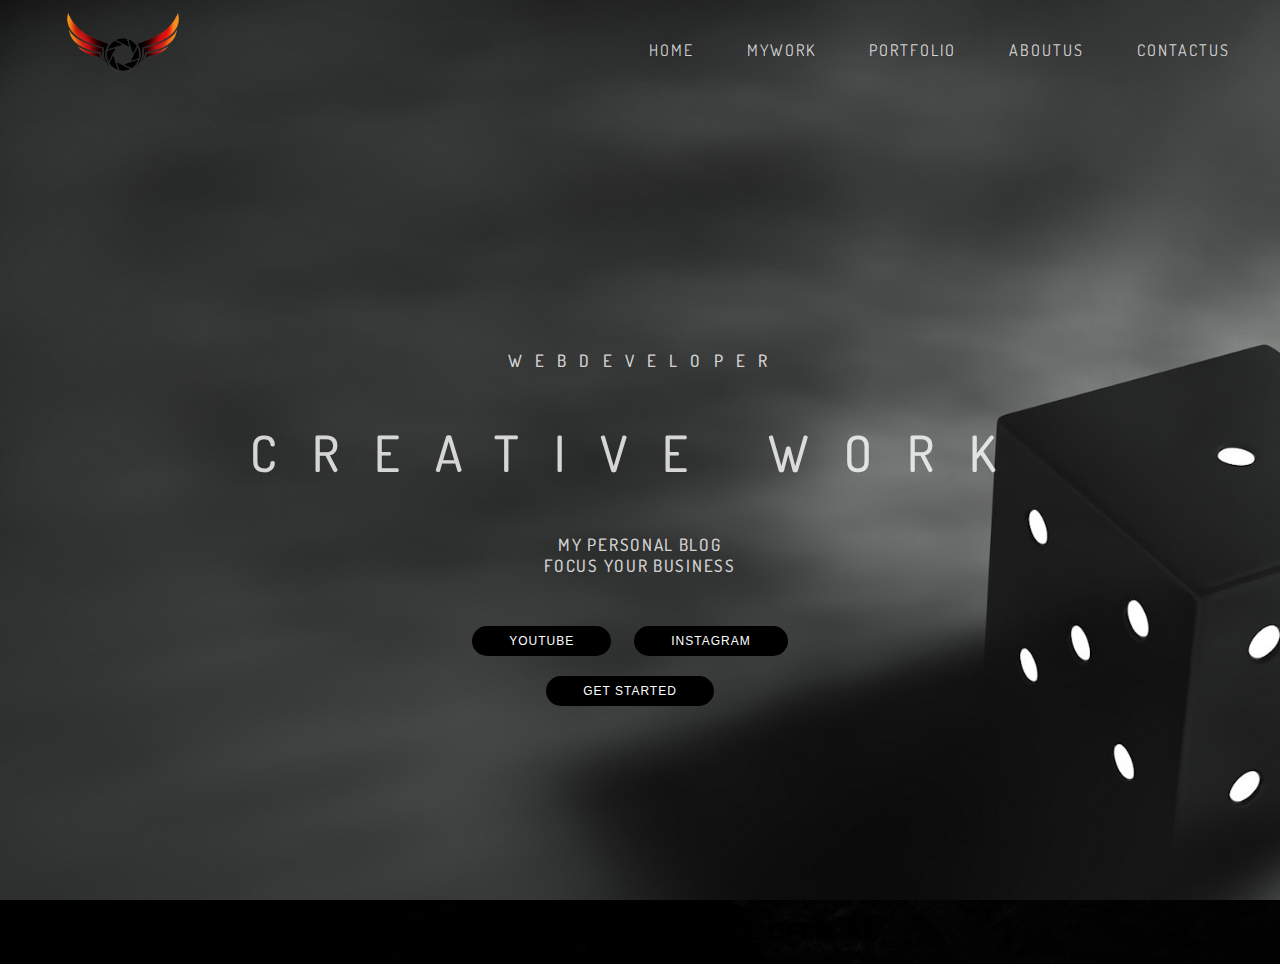
<file: website4/index.html>
<!DOCTYPE html>
<html>
<head>
	<title>appstore</title>
	<link rel="stylesheet" type="text/css" href="style.css">
	<link rel="stylesheet" type="text/css" href="style1.css">
	<link href="https://fonts.googleapis.com/css?family=Dosis" rel="stylesheet">
</head>
<body onload="myFunction()">
<div id="loading"></div>
<header>
	
	<div class="header_menu">
		<div class="logo"> 
			<img src="king.png" alt="thapalogo"> 
		</div>
		<div class="menu_list">
			<ul>
				<li><a href="https://indiabollywoodexpress.blogspot.com/" >home</a></li>
				<li><a href="https://lrzon.github.io/Larriezon/">mywork</a> </li>
				<li><a href="#">portfolio</a></li>
				<li><a href="https://www.instagram.com/darshan_2.9/">aboutus</a></li>
				<li><a href="#">contactus</a></li>
			</ul>
		</div>
	</div>

	<div class="header_content">
		<h2><span class = "colorchange"> W E B D E V E L O P E R </span></h2>
		<h1> Creative Work </h1>
		<p>
			My Personal Blog<br>
			FOCUS YOUR BUSINESS<br>
		</p>
		<button><a href="https://www.youtube.com/channel/UCwfaAHy4zQUb2APNOGXUCCA?view_as=subscriber">
			Youtube
		</a></button>

		

		<button><a href="https://www.instagram.com/darshan_2.9/">
			Instagram
		</a></button>
		<br>  
		<br>
		<button class ="button"><a href="login.php">
					Get Started
						</a></button>
	</div>
</header>
     		
<br>
	<div style="text-align: center">
		<h2 id="thapatext"  style="	font-family: Candara,sans-serif;"><span class = "colorchange">@Copyright | DARSHAN PATEL OFFICIAL</span></h2><br>
		

<script>
		// $(document).ready(function(){
			// 	$('div#loading').removeAttr('id');
		// });
		var preloader = document.getElementById("loading");
		// window.addEventListener('load', function(){
		// 	preloader.style.display = 'none';
		// 	})

		function myFunction(){
			preloader.style.display = 'none';
		};
	</script>



</body>
</html>
</file>
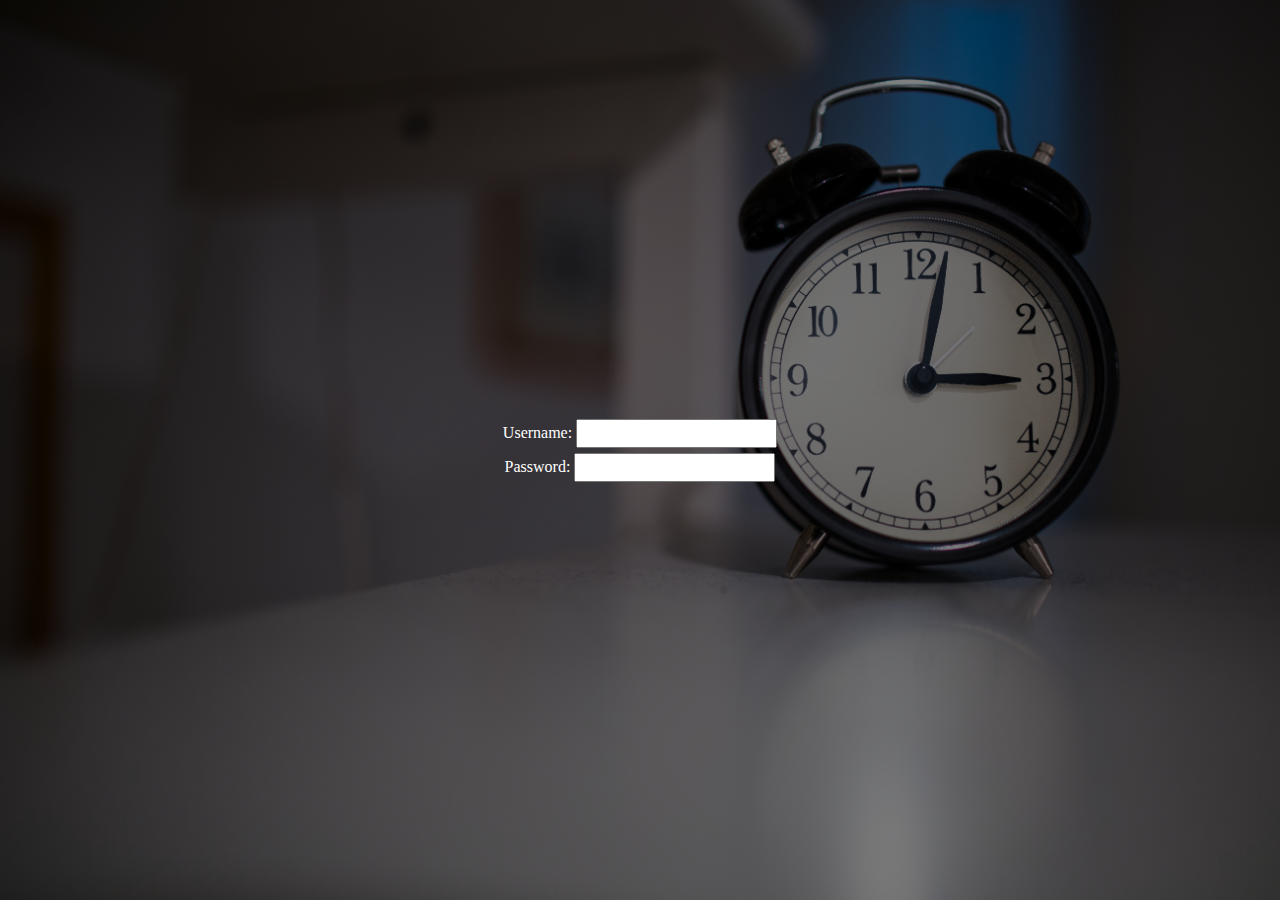
<file: images/text.html>
<!-- padding is the space between the content and the border.

CSS has properties for specifying the padding for each side of an element:

padding-top
padding-right
padding-bottom
padding-left

All the padding properties can have the following values:

length - specifies a padding in px, pt, cm, etc.
% - specifies a padding in % of the width of the containing element
inherit - specifies that the padding should be inherited from the parent element

Note: Negative values are not allowed. -->



<!DOCTYPE html>
<html>
<head>
	<title></title>
	<style type="text/css">

		*{
			padding: 0;
			margin: 0;
		}

		.backimg{
			width: 100%;
			height: 100vh;
			background-image:linear-gradient(rgba(0,0,0,0.5),rgba(0,0,0,0.5)), url('clock.jpg');
			background-size: cover;
			justify-content: center;
			align-items: center;
			text-align: center;
			display: flex;
		}

		label, li{
			color: white;
		}

		li{
			border:1px solid red;

		}
		
	</style>
</head>
<body class="backimg">

<div>
	<label> Username: </label>
	<input type="text" name="" style="padding: 5px 0px 5px 20px;  " > <br>
	<label> Password: </label>
	<input type="text" name="" style="padding: 5px 0px 5px 20px; margin-top: 5px;"> 
</div>
<br>
<!-- <ul>
	<li>Like</li>
	<li>share</li>
	<li>subscribe</li>
</ul> -->

</body>
</html>
</file>
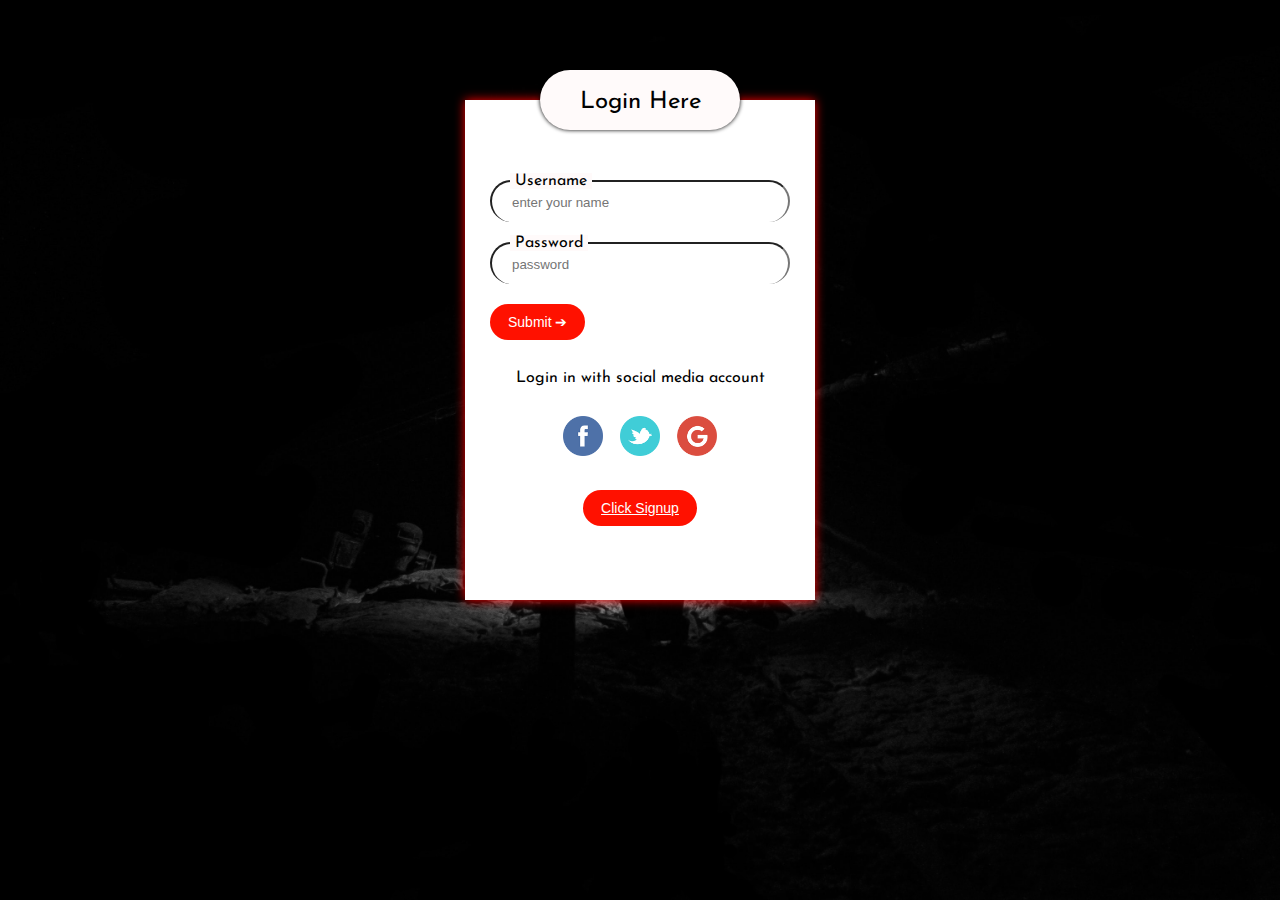
<file: website4/index1.html>
<?php
// Initialize the session
session_start();
  include 'configuration.php';
// Check if the user is already logged in, if yes then redirect him to welcome page
if(isset($_SESSION["loggedin"]) && $_SESSION["loggedin"] === true){
    header("location: welcome.php");
    exit;
}
 
 
// Define variables and initialize with empty values
$username = $password = "";
$username_err = $password_err = "";
 
// Processing form data when form is submitted
if($_SERVER["REQUEST_METHOD"] == "POST"){
 
    // Check if username is empty
    if(empty(trim($_POST["username"]))){
        $username_err = "Please enter username.";
    } else{
        $username = trim($_POST["username"]);
    }
    
    // Check if password is empty
    if(empty(trim($_POST["password"]))){
        $password_err = "Please enter your password.";
    } else{
        $password = trim($_POST["password"]);
    }
    
    // Validate credentials
    if(empty($username_err) && empty($password_err)){
        // Prepare a select statement
        $sql = "SELECT username, password FROM users WHERE username = ?";
        
        if($stmt = mysqli_prepare($link, $sql)){
            // Bind variables to the prepared statement as parameters
            mysqli_stmt_bind_param($stmt, "s", $param_username);
            
            // Set parameters
            $param_username = $username;
            
            // Attempt to execute the prepared statement
            if(mysqli_stmt_execute($stmt)){
                // Store result
                mysqli_stmt_store_result($stmt);
                
                // Check if username exists, if yes then verify password
                if(mysqli_stmt_num_rows($stmt) == 1){                    
                    // Bind result variables
                    mysqli_stmt_bind_result($stmt, $username, $hashed_password);
                    if(mysqli_stmt_fetch($stmt)){
                        if(password_verify($password, $hashed_password)){
                            // Password is correct, so start a new session
                            session_start();
                            
                            // Store data in session variables
                            $_SESSION["loggedin"] = true;
                            $_SESSION["username"] = $username;                            
                            
                            // Redirect user to welcome page
                            header("location: welcome.php");
                        } else{
                            // Display an error message if password is not valid
                            $password_err = "The password you entered was not valid.";
                        }
                    }
                } else{
                    // Display an error message if username doesn't exist
                    $username_err = "No account found with that username.";
                }
            } else{
                echo "Oops! Something went wrong. Please try again later.";
            }
        }
        
        // Close statement
        mysqli_stmt_close($stmt);
    }
    
    // Close connection
    mysqli_close($link);
}
?>


<html>
<head>
<title>Login Form: Larriezon</title>  
<meta name="viewport" content="width=device-width, initial-scale=1.0">
<link rel="stylesheet" href="style1.css">
<link href="https://fonts.googleapis.com/css?family=Josefin+Sans" rel="stylesheet">
</head>
<body>

<div class="form-box">
    
    <h2>Login Here</h2>
    <form action="process.php" method="post">
        <div class="input-group">
            <label>Username</label>
            <input type="text" id = "username" name = "username" placeholder="enter your name">
        </div>
        <div class="input-group">
            <label>Password</label>
            <input type="password" id = "password" name = "password" placeholder="password">
        </div>
        <button type="submit">Submit &#10132;</button>
        
    </form>  
    <p>Login in with social media account</p>
    <div class="social">
        <a href="http://www.facebook.com"><img src="facebook.png"></a>
        <img src="twitter.png">
        <img src="google.png">
    </div>
             <p><button type="button"><a href="registration.php" text-color="white">Click Signup</a></button>

</div>                      
</div>
    
    
</body>
</html>
</file>
<file: website4/style.css>
*{
padding: 0;
margin: 0;
}

#loading{
	position: fixed;
	width: 100%;
	height: 100vh;
	background: #fff
	url('http://garudapr.in/wp-content/uploads/2017/12/loader.gif')
	 no-repeat center center;	
	z-index: 99999;
}

header{
width: 100%;
height: 100vh;
background-image: url('3d1.jpg');
background-size: cover;
font-family: 'Dosis', sans-serif;
}
.header_menu{
width: 100%;
height: 100px;
display: flex;
flex-direction: row;
align-items: center;
/*	border:1px solid red;*/
}
.logo{
width: 20%;
text-align: center;
}
.logo img{
height: 70px;
}
.menu_list{
width: 80%;
text-align: right;
padding-right: 50px;
}
.menu_list li{
display: inline-block;
text-transform: uppercase;
list-style: none;
letter-spacing: 2px;
padding-left: 50px;
}
.menu_list li a{
color:rgba(255, 255, 255, .8);
text-decoration: none;
}
.menu_list li a:hover{
color:orange;
}
.header_content{
text-transform: uppercase;
width: 100%;
height: 200px;
position: absolute;
top: 50%;
left: 50%;
color:rgba(255, 255, 255, .8);
transform: translate(-50%, -50%);
text-align: center;
/*	border:1px solid red;*/
}
.header_content h2{
margin-bottom: 50px;
font-size: 17px;
font-weight: 500;
letter-spacing: 0.3em;
}
.header_content h1{
margin-bottom: 50px;
font-size: 50px;
font-weight: 500;
letter-spacing: 0.7em;
}
.header_content p{
	margin-bottom: 50px;
 	font-size: 17px;
	font-weight: 500;
	letter-spacing: 0.1em;
}
.colorchange{
	animation:  colorchangethapa 3s infinite;
}

@keyframes colorchangethapa{
	5%{color: red;}
	30%{color: blue;}
	50%{color:#bf55ec; ;}
	100%{ color: white; }
	200%{ color:#bf55ec;  }
}
.header_content button{
height: auto;
padding:8px 37px;
color:#fff;
font-size: 12px;
background-color: rgb(0,0,0);
margin-right: 20px;
}
.header_content button a{
text-transform: uppercase;
text-decoration: none;
color: white;
letter-spacing: 1px;
}
.header_content button:hover{
background-color: orange;
border:1px solid white;
}

text-align: center
.thapatext h2{
          letter-spacing: 0.7em;
}
</file>
<file: website4/style1.css>
*
{
    padding: 0;
    margin: 0;
}
body{
    font-family: 'Josefin Sans', sans-serif;
    background: url(bg.jpg);
    background-position: center;
    background-size: cover;
}
.form-box{
    width: 300px;
    height: 400px;
    margin: 100px auto 0;
    box-shadow: 0 0 10px 0 red;
    padding: 50px 25px;
    background-color: white;
}

.form-box h2{
    font-weight: 400;
    text-align: center;
    margin: -80px auto 50px;
    background: snow;
    width: 200px;
    height: 40px;
    padding-top: 20px;
    border-radius: 30px;
    box-shadow: 0 0 4px 0 #000;
}
.form-box p{
    
    text-align: center;
    margin: 30px auto
}

input
{
    width: 100%;
    height: 20px;
    padding: 20px;
    border-radius: 30px;
    border-bottom: none; #999;
    outline: none;
    background: transparent;
}
.input-group{
    margin: 20px auto;
    position: relative;
}
label{
    position: absolute;
    top: -7px;
    left: 20px;
    background-color: snow;
    padding: 0 5px;
}
button
{
    padding: 10px 18px;
    border: none;
    border-radius: 30px;
    font-size: 14px;
    background-color: #ff1100;
    color: #fff;
    cursor: pointer;
    
}
.form-box a{
    color: #fff;
    text-underline-position: none; 
}
.social{
    text-align: center;
}

.social img{
    width: 40px;
    margin: 0 6px;
    cursor: pointer;
}
</file>
